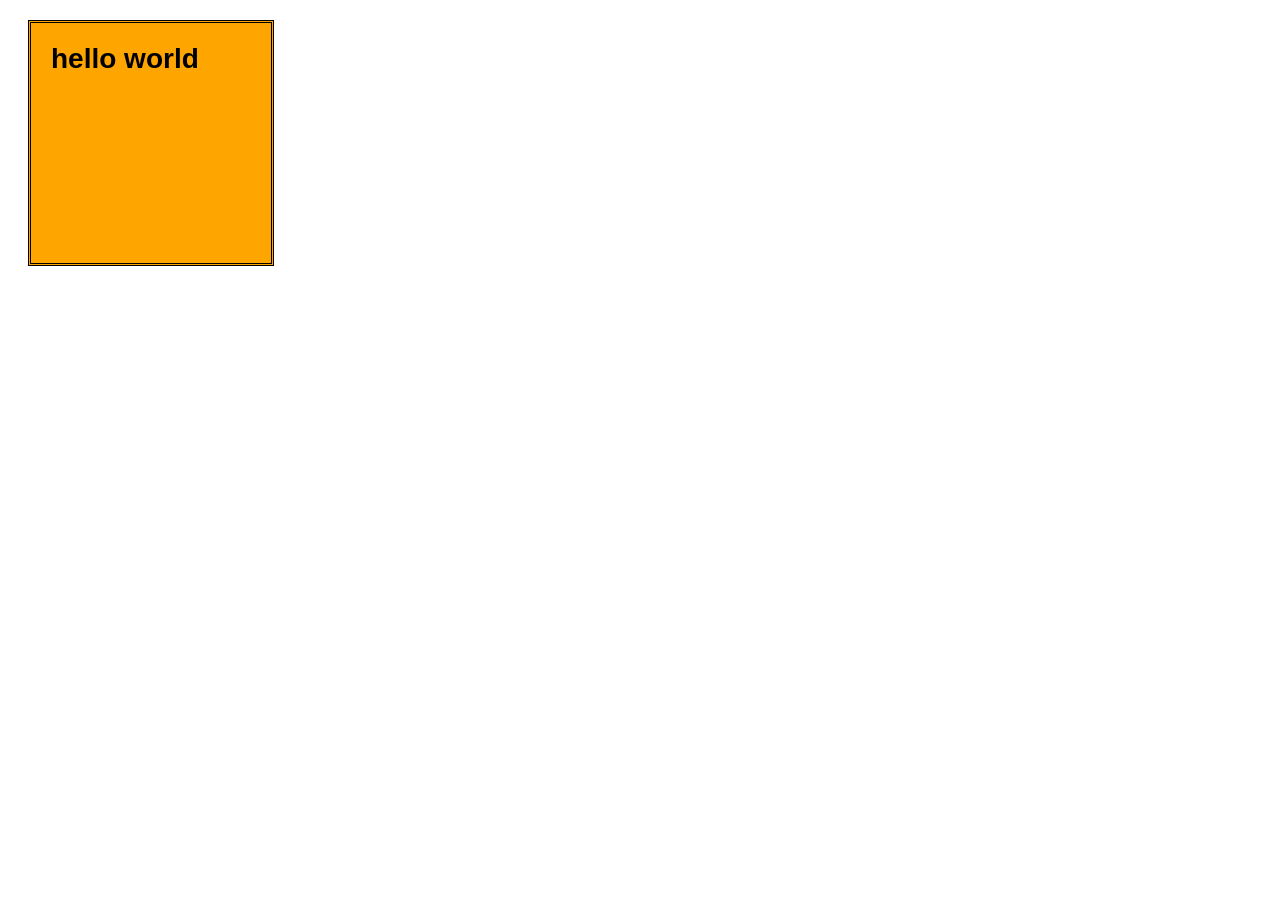
<file: New folder (2)/index.html>
<html lang="en">
<head>
    <link rel="stylesheet" href="style.css">
    <meta charset="UTF-8">
    <meta name="viewport" content="width=device-width, initial-scale=1.0">
    <title>Document</title>
</head>
<body>
    <div>
        hello world
    </div>
</body>
</html>
</file>
<file: New folder (2)/style.css>
div {
    background-color: orange;
    width: 200px;
    height: 200px;
    padding: 20px;
    margin: 20px;
    font-family: Arial, Helvetica, sans-serif;
    font-size: 28px;
    font-weight: bold;
    border: 3px black  double ;
}
</file>
